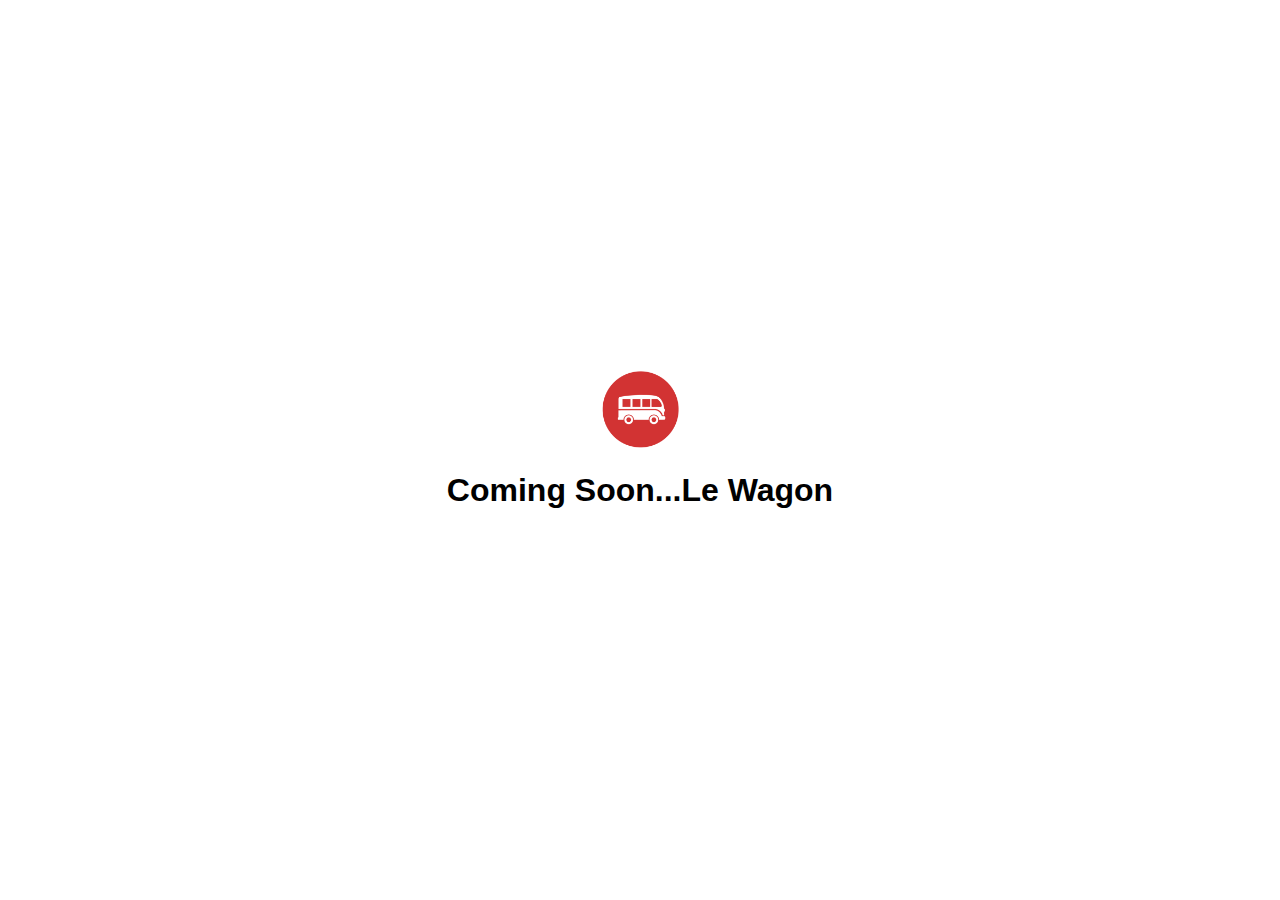
<file: index.html>
<!DOCTYPE html>
<html>
	<head>
		<link rel="stylesheet" type="text/css" href="style.css">

	</head>
	<body>
		<div id="container">
			<img id="logo" src="le-wagon-logo.png" alt="Le Wagon Logo">
			<h1>Coming Soon...Le Wagon</h1>
		</div>



	</body>
</html>
</file>
<file: style.css>
body {
	margin: 0;
	font-family: Helvetica;
}
#logo {
	height: 80px;
	width: 80px;

}
#container{
	display: flex;
	align-items:center;
	justify-content: center;
	height: 100vh;
	flex-direction: column;
}
</file>
